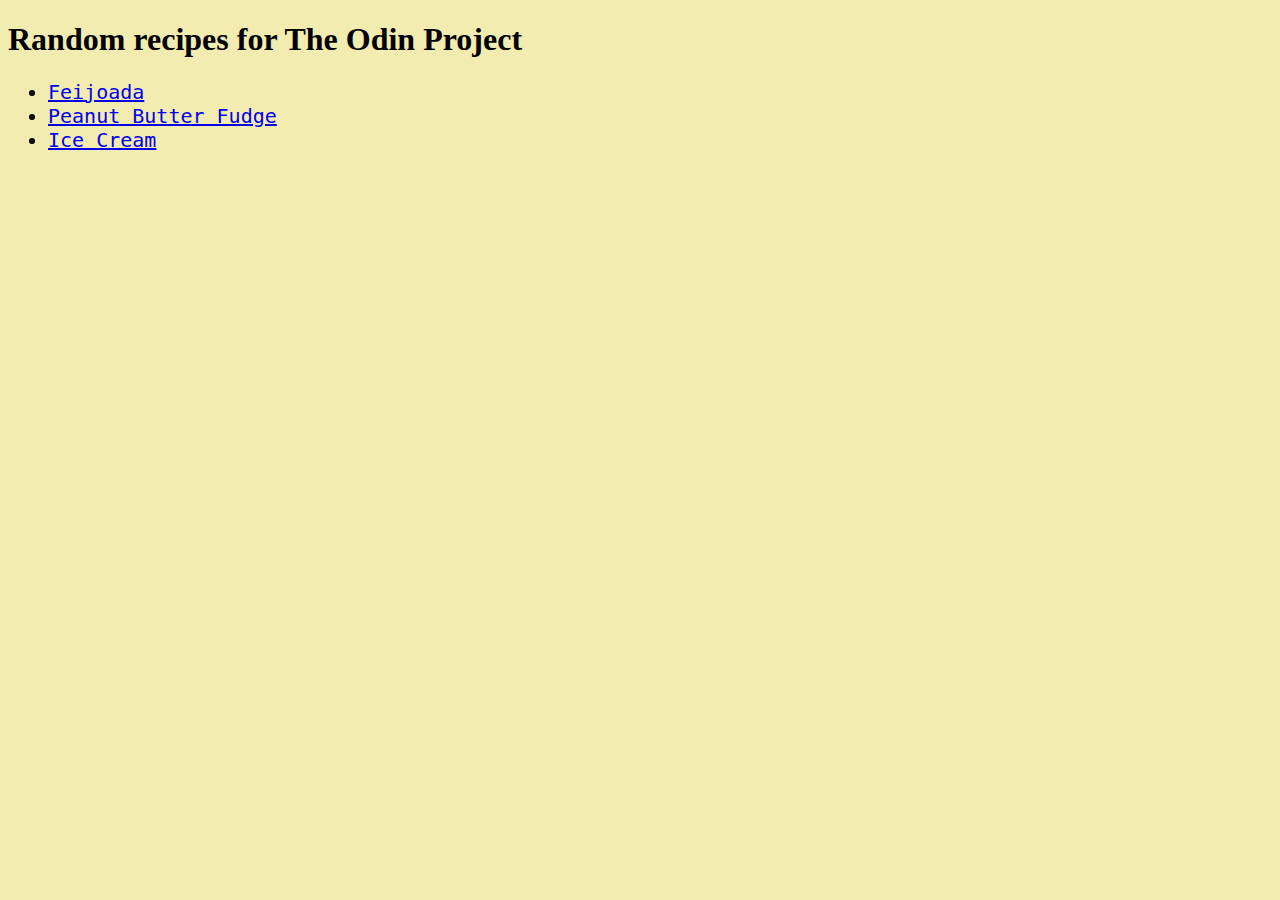
<file: index.html>
<!DOCTYPE html>
<html lang="en">
    <head>
        <meta charset="utf-8">
        <title>Random Recipes</title>
        <link rel="stylesheet" href="styles/styles.css">
    </head>
    <body>
        <h1>Random recipes for The Odin Project</h1>
        <ul>
            <li><a href="recipes/feijoada.html">Feijoada</a></li>
            <li><a href="recipes/pbfudge.html">Peanut Butter Fudge</a></li>
            <li><a href="recipes/icecream.html">Ice Cream</a></li>
        </ul>
    </body>
</html>
</file>
<file: styles/styles.css>
body {
    background-color: #F3ECB0;
}

h1 {
    font-family: cursive;
}

ul {
    font-family: monospace;
    font-size: 20px;
}

ol {
    font-family: sans-serif;
    color: red;
}
</file>
